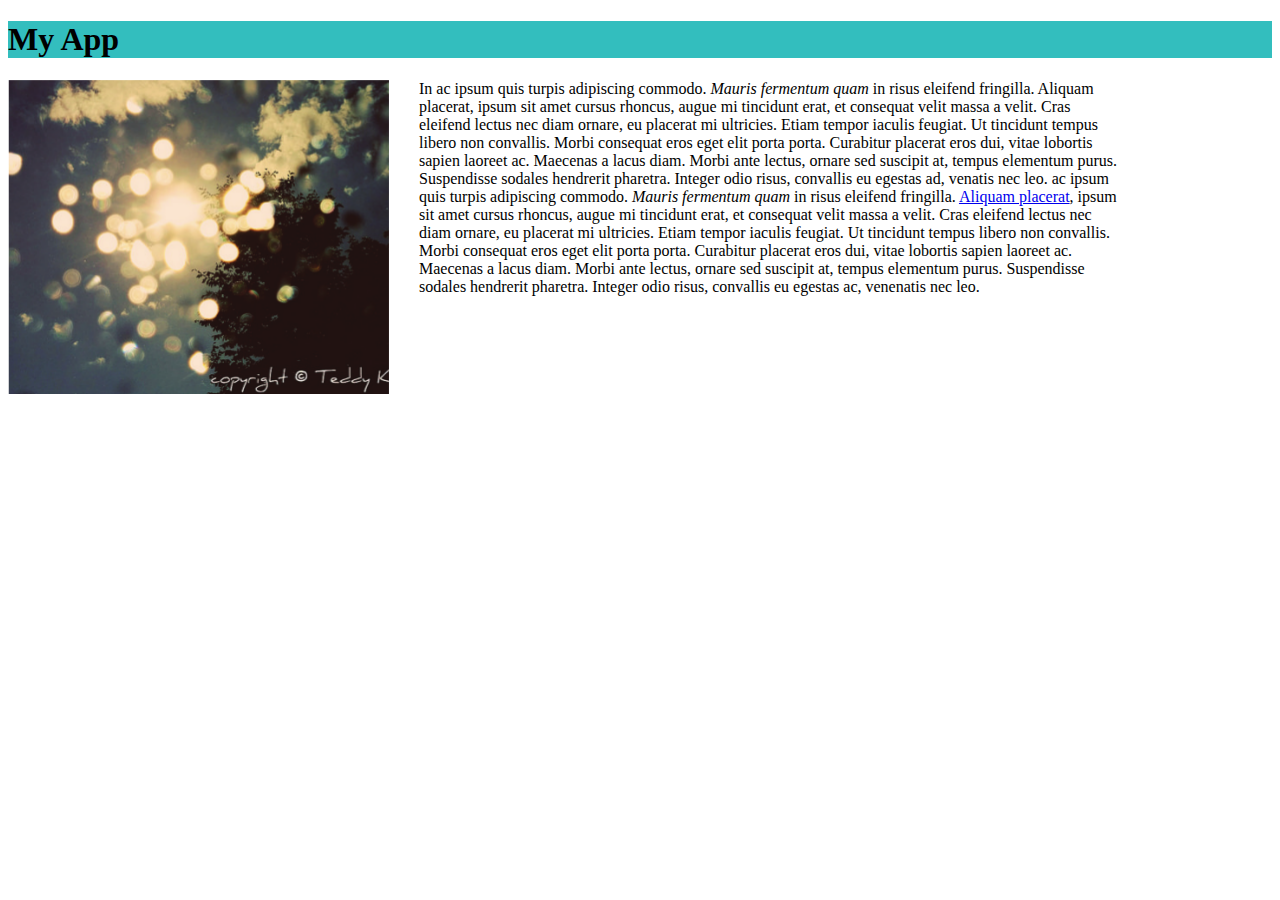
<file: toplist/index.html>
<!DOCTYPE html>
<html>

<head>
  <title>Favorite App</title>
  <link href="style.css" rel="stylesheet">
</head>

<body>
  <h1 class="title">My App</h1>
  <div class="app">
    <div class="screenshot"><img src="images/app.png" alt="this is a screenshot"></div>
    <div class="description">
      In ac ipsum quis turpis adipiscing commodo. <em>Mauris fermentum quam</em> in risus eleifend fringilla. Aliquam placerat, ipsum sit amet cursus rhoncus, augue mi tincidunt erat, et consequat velit massa a velit. Cras eleifend lectus nec diam ornare, eu placerat mi ultricies. Etiam tempor iaculis feugiat. Ut tincidunt tempus libero non convallis. Morbi consequat eros eget elit porta porta. Curabitur placerat eros dui, vitae lobortis sapien laoreet ac. Maecenas a lacus diam. Morbi ante lectus, ornare sed suscipit at, tempus elementum purus. Suspendisse sodales hendrerit pharetra. Integer odio risus, convallis eu egestas ad, venatis nec leo. ac ipsum quis turpis adipiscing commodo. <em>Mauris fermentum quam</em> in risus eleifend fringilla. <a href="#">Aliquam placerat</a>, ipsum sit amet cursus rhoncus, augue mi tincidunt erat, et consequat velit massa a velit. Cras eleifend lectus nec diam ornare, eu placerat mi ultricies. Etiam tempor iaculis feugiat. Ut tincidunt tempus libero non convallis. Morbi consequat eros eget elit porta porta. Curabitur placerat eros dui, vitae lobortis sapien laoreet ac. Maecenas a lacus diam. Morbi ante lectus, ornare sed suscipit at, tempus elementum purus. Suspendisse sodales hendrerit pharetra. Integer odio risus, convallis eu egestas ac, venenatis nec leo.
    </div>
  </div>
</body>

</html>
</file>
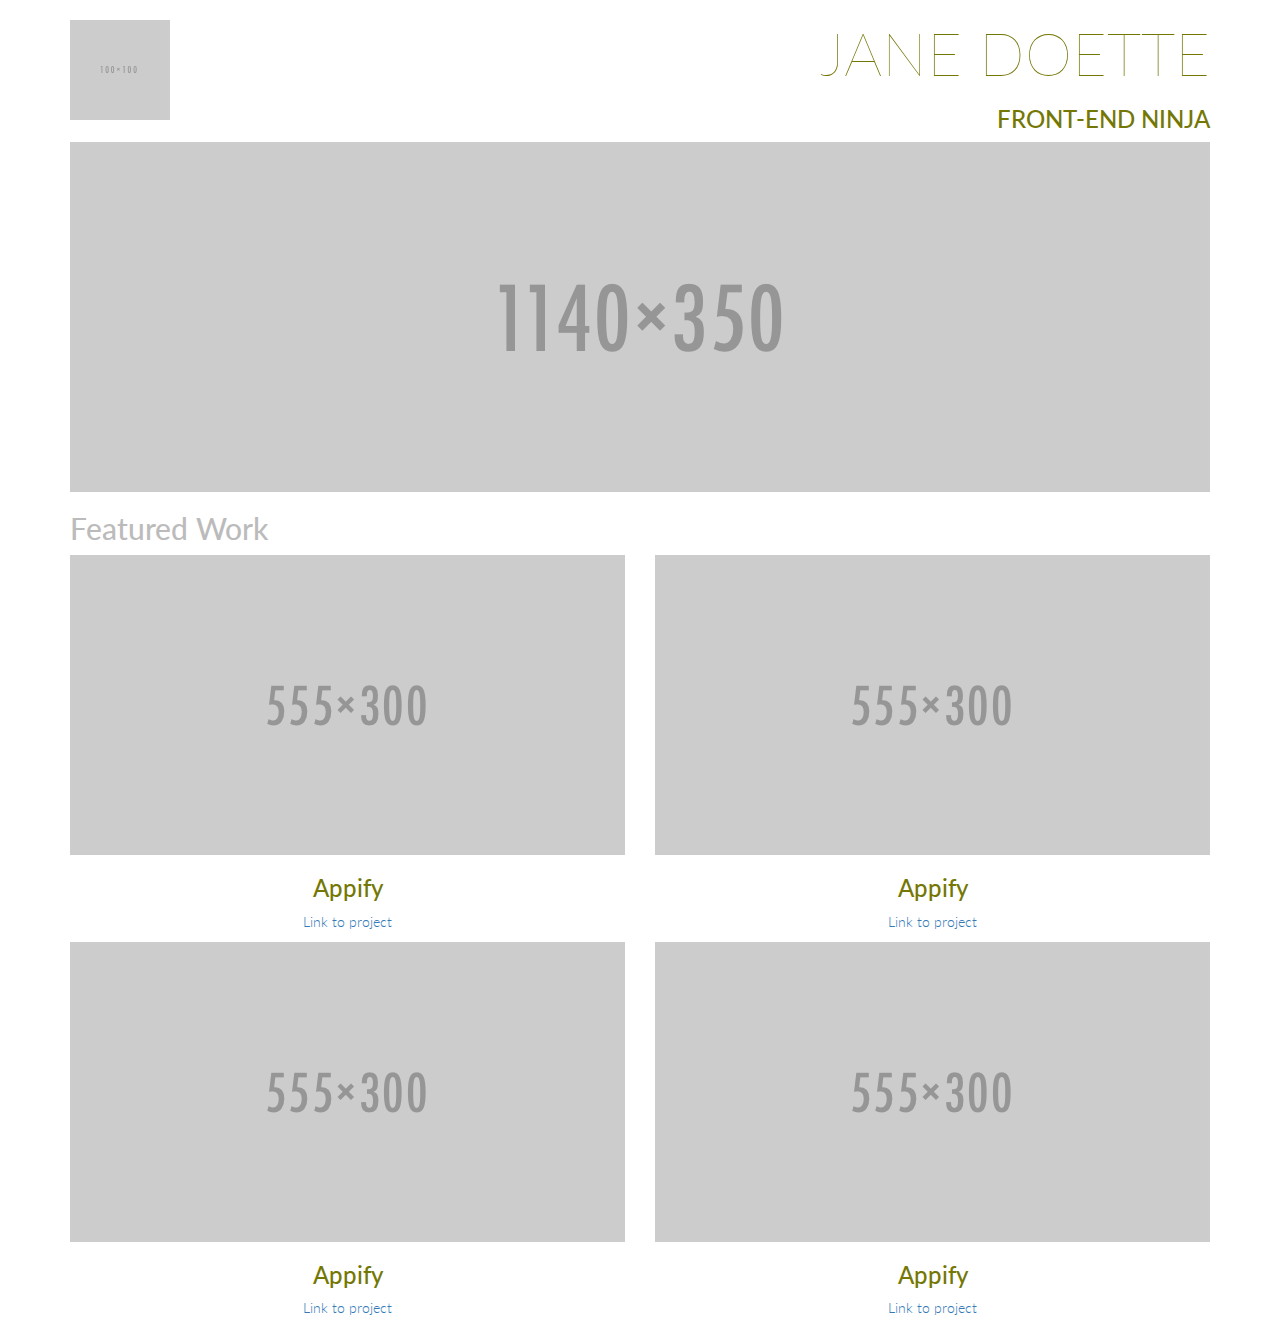
<file: bootstrap/bootstrap-prestructure.html>
<!DOCTYPE html>
<html lang="en">
<head>
  <meta charset="utf-8">
  <meta http-equiv="X-UA-Compatible" content="IE=edge">
  <meta name="viewport" content="width=device-width, initial-scale=1">
  <title>Bootstrap Lessons</title>
  <link href="https://fonts.googleapis.com/css?family=Lato:100,300" rel="stylesheet">
  <link rel="stylesheet" href="css/bootstrap.min.css">
  <link rel="stylesheet" href="css/styles.css">
  <script type="text/javascript" src="js/jquery-3.1.0.min.js"></script>
  <script type="text/javascript" src="js/bootstrap.min.js"></script>
</head>

<body>
  <div class="container">
    <div class="row">
      <div class="col-md-6">
        <img src="images/100x100" class="img-responsive title-logo">
      </div>

      <div class="col-md-6 text-uppercase text-right">
        <h1 class="text-thin title-super">Jane Doette</h1>
        <h3>Front-end Ninja</h3>
      </div>
    </div>

    <div class="row">
      <div class="col-md-12">
        <img src="images/1140x350" class="img-responsive">
      </div>

      <div class="col-md-12">
        <h2 class="text-muted">Featured Work</h2>
      </div>
    </div>

    <div class="row text-center">
      <div class="col-md-6">
        <img src="images/555x300" class="img-responsive" data-toggle="modal" data-target="#project1">
        <h3>Appify</h3>
        <p><a href="http://github.com/">Link to project</a></p>
      </div>

      <div class="col-md-6">
        <img src="images/555x300" class="img-responsive">
        <h3>Appify</h3>
        <p><a href="http://github.com/">Link to project</a></p>
      </div>
    </div>

    <div class="row text-center">
      <div class="col-md-6">
        <img src="images/555x300" class="img-responsive">
        <h3>Appify</h3>
        <p><a href="http://github.com/">Link to project</a></p>
      </div>

      <div class="col-md-6">
        <img src="images/555x300" class="img-responsive">
        <h3>Appify</h3>
        <p><a href="http://github.com/">Link to project</a></p>
      </div>
    </div>
  </div>

  <!-- Modal -->
  <div class="modal fade" id="project1" tabindex="-1" role="dialog" aria-labelledby="myModalLabel" aria-hidden="true">
      <div class="modal-dialog">
          <div class="modal-content">
              <div class="modal-header">
                  <h4 class="modal-title" id="myModalLabel">Favorite App Page</h4>
              </div>
              <div class="modal-body">
                  <img class="img-responsive" src="images/555x300">
                  This was my first project in this class. I learned a lot about HTML and CSS.
              </div>
              <div class="modal-footer">
                  <button type="button" class="btn btn-default" data-dismiss="modal">Close</button>
              </div>
          </div>
      </div>
  </div>
</body>
</html>
</file>
<file: toplist/style.css>
* {
  -webkit-box-sizing: border-box;
  -moz-box-sizing: border-box;
  -ms-box-sizing: border-box;
  box-sizing: border-box;
}

.title {
  background-color: #33bebe;
}

.app {
  display: -webkit-flex;
  display: flex;
}

.screenshot {
  max-width: 460px;
  margin-right: 30px;
}

.description {
  max-width: 705px;
}
</file>
<file: bootstrap/css/styles.css>
body {
  font-family: 'Lato', sans-serif;
  color: #747704;
  font-weight: 300;
}

.text-muted {
  color: #bcbbbb;
}

.text-thin {
  font-weight: 100;
}

.title-super {
  font-size: 60px;
}

.title-logo {
  margin-top: 20px;
}
</file>
